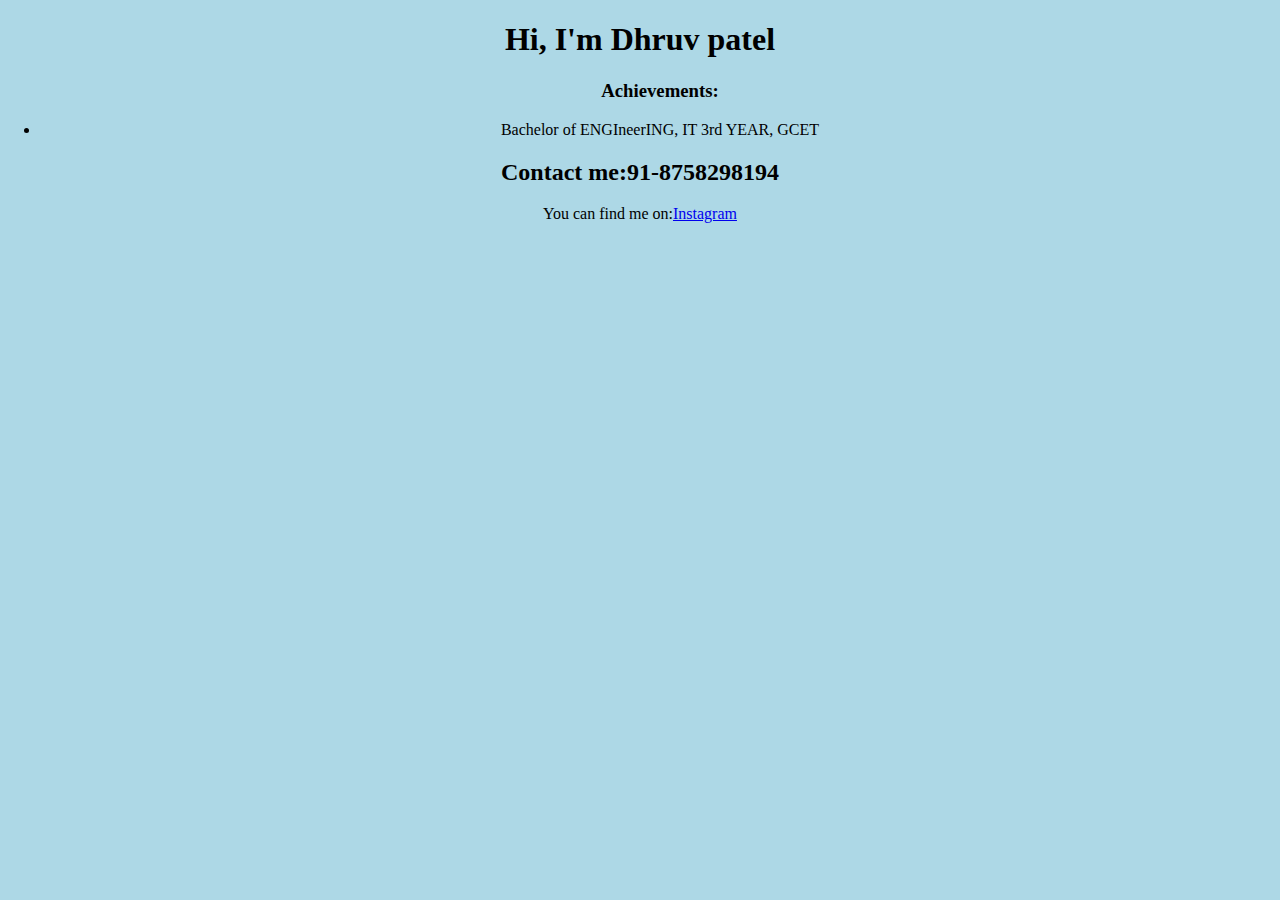
<file: About us.html>
<!DOCTYPE html>
<html>
<head>
	<title>ABOUT US</title>
	<link rel="stylesheet"  href="style1.css">
</head>
<body align="center">
<section id="hero">
                <div class="section-inner"> 
                    <h1>Hi, I'm Dhruv patel</h1>
                </div>
            </section>
            <section id="about">
                <div class="section-inner">
                    
                    <ul>
                    	<h3>Achievements:</h3>
                        <li>Bachelor of ENGIneerING, IT 3rd YEAR, GCET</li>

                    </ul>
                </div>
                <div class="section-inner">
                		<h2>Contact me:91-8758298194</h2> 
                    <p>You can find me on:<a href="https://www.instagram.com/d_m_p_322/">Instagram</a></p>
               
                    
                    
                </div>
            </section>
</body>
</html>
</file>
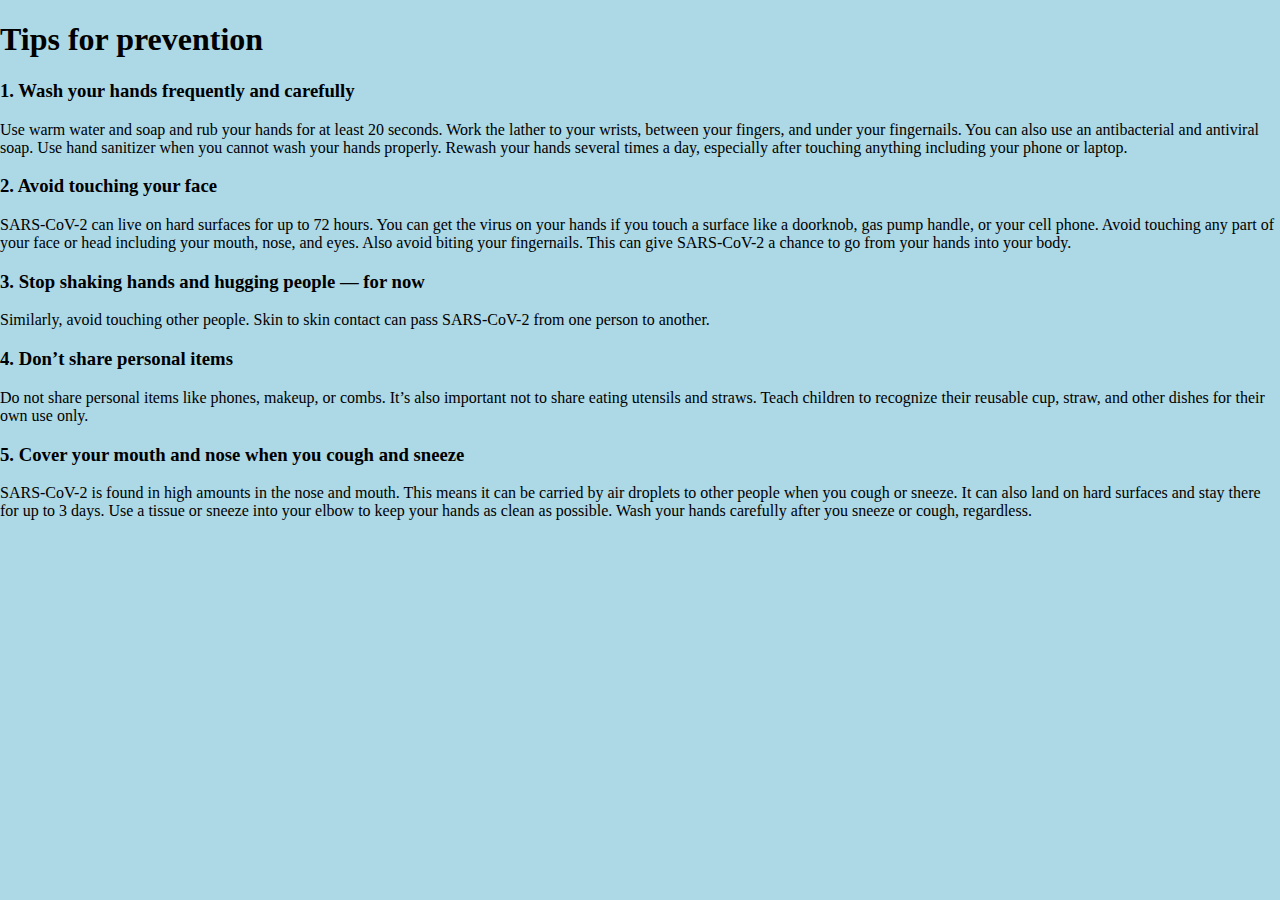
<file: what we do.html>
<!DOCTYPE html>
<html>
<head>
	<title>WHAT WE DO</title>
	<link rel="stylesheet"  href="style1.css">
</head>
<body>
	<h1>Tips for prevention</h1>
	<h3>1. Wash your hands frequently and carefully</h3>
	<p>Use warm water and soap and rub your hands for at least 20 seconds. Work the lather to your wrists, between your fingers, and under your fingernails.

You can also use an antibacterial and antiviral soap. Use hand sanitizer when you cannot wash your hands properly. Rewash your hands several times a day, especially after touching anything including your phone or laptop.</p>
<h3>2. Avoid touching your face</h3>
	<p>SARS-CoV-2 can live on hard surfaces for up to 72 hours. You can get the virus on your hands if you touch a surface like a doorknob, gas pump handle, or your cell phone.

Avoid touching any part of your face or head including your mouth, nose, and eyes. Also avoid biting your fingernails. This can give SARS-CoV-2 a chance to go from your hands into your body.</p>
<h3>3. Stop shaking hands and hugging people — for now</h3>
<p>Similarly, avoid touching other people. Skin to skin contact can pass SARS-CoV-2 from one person to another.

</p>
<h3>4. Don’t share personal items</h3>
<p>Do not share personal items like phones, makeup, or combs. It’s also important not to share eating utensils and straws. Teach children to recognize their reusable cup, straw, and other dishes for their own use only.</p>
<h3>5. Cover your mouth and nose when you cough and sneeze</h3>
<p>SARS-CoV-2 is found in high amounts in the nose and mouth. This means it can be carried by air droplets to other people when you cough or sneeze. It can also land on hard surfaces and stay there for up to 3 days.

Use a tissue or sneeze into your elbow to keep your hands as clean as possible. Wash your hands carefully after you sneeze or cough, regardless.</p>
</body>
</html>
</file>
<file: style1.css>
body{
		


    background-color: #ADD8E6;

	margin: 0;
	padding: 0;
	font-family: Century Gothic;

}
</file>
